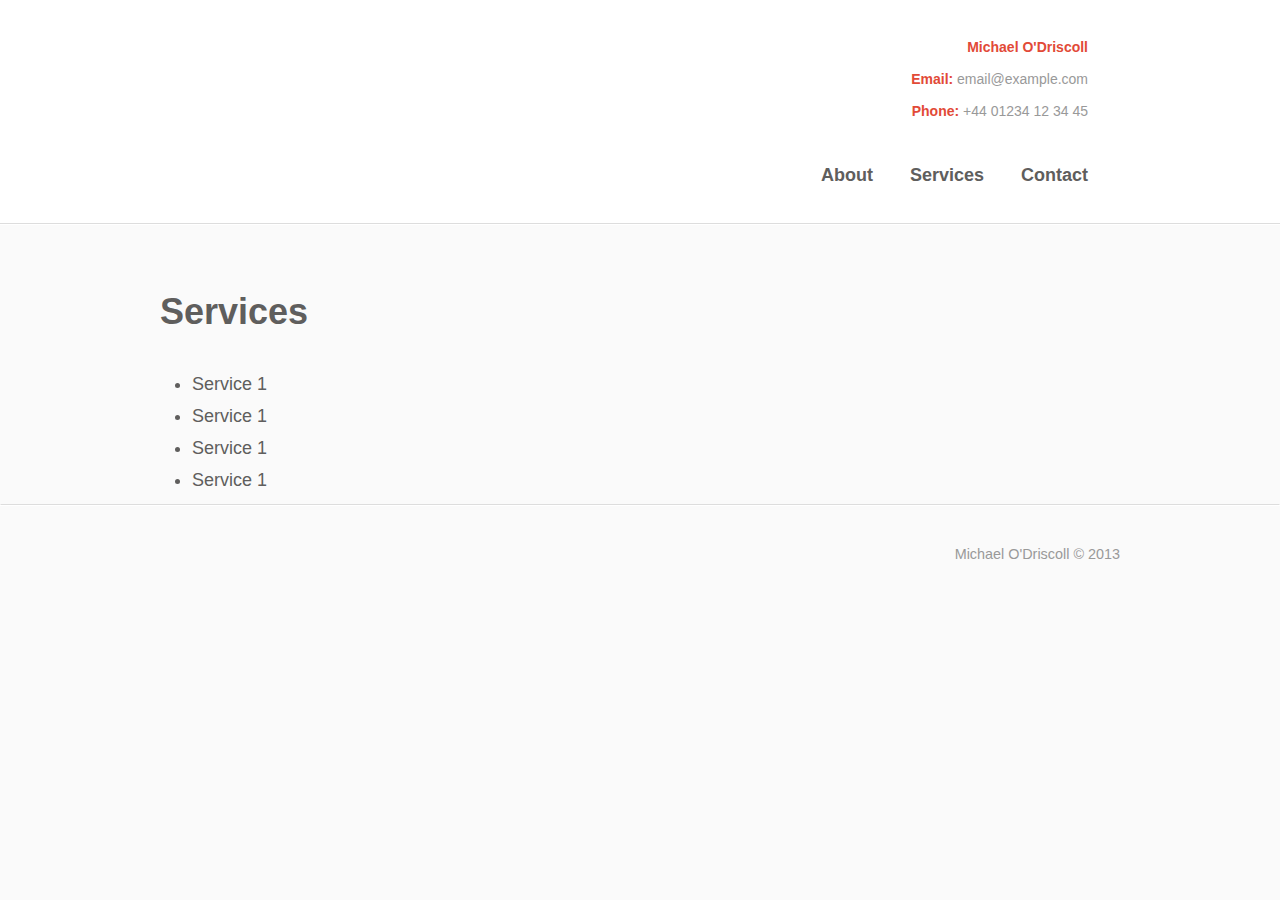
<file: page/services/index.html>
<!html>
<html lang="en-gb" class="no-js">
  <head>
    <meta charset="utf-8">
    <meta name="viewport" content="width=device-width, initial-scale=1">
    <meta http-equiv="X-UA-Compatible" content="IE=edge">

    <title>PBLK</title>

    <link rel="stylesheet" href="../../assets/stylesheets/application.css" media="all">

    <script src="../../assets/javascripts/modernizr.min.js"></script>
  </head>

  <body>
    <header class="banner grid" role="banner">
      <div class="span2of2 span4of8">
        <h1 class="banner-title">
          <a href="/" role="link">pblk</a>
        </h1>
      </div>

      <div class="span2of2 span4of8 banner-details">
        <div class="banner-detail">
          <b>Michael O'Driscoll</b>
        </div>

        <div class="banner-detail">
          <b>Email:</b> email@example.com
        </div>

        <div class="banner-detail">
          <b>Phone:</b> +44 01234 12 34 45
        </div>
      </div>

      <nav class="span8of8 nav nav--horizontal" role="navigation">
        <a class="nav-item" href="" role="link">About</a>
        <a class="nav-item" href="" role="link">Services</a>
        <a class="nav-item" href="" role="link">Contact</a>
      </nav>
    </header>

    <main class="content" role="main">
      <header>
        <h1>Services</h1>
      </header>

      <section>
        <ul>
          <li>Service 1</li>
          <li>Service 1</li>
          <li>Service 1</li>
          <li>Service 1</li>
        </ul>
      </section>
    </main>

    <hr>

    <footer class="site-foot" role="contentinfo">
      <div class="site-foot-copy tar">
        <small>Michael O'Driscoll &copy; 2013</small>
      </div>
    </footer>

    <script src="../../assets/javascripts/respond.min.js"></script>
    <script src="../../assets/javascripts/picturefill.min.js"></script>
  </body>
</html>
</file>
<file: assets/stylesheets/application.css>
img,[class*="span"],.banner-title,.banner-title>a,.banner-details,.nav,.nav--horizontal .nav-item,.media-img{display:inline-block;*display:inline;*zoom:1;vertical-align:top}p,.banner-title,.banner-details,.nav,.content-title,.splash-title,.media{margin:0 0 32px}.splash-title{font-family:helvetica, arial, sans-serif}.media,.media-img{border-radius:3px}p,.is-sub-title,.is-minor-title{font-family:georgia, times, "times new roman", serif}[class*="span"]{padding-left:32px;padding-right:32px}img{width:100%}/*! normalize.css v2.1.2 | MIT License | git.io/normalize */article,aside,details,figcaption,figure,footer,header,hgroup,main,nav,section,summary{display:block}audio,canvas,video{display:inline-block}audio:not([controls]){display:none;height:0}[hidden],template{display:none}html{font-family:sans-serif;-ms-text-size-adjust:100%;-webkit-text-size-adjust:100%}body{margin:0}a{background:transparent}a:focus{outline:thin dotted}a:active,a:hover{outline:0}abbr[title]{border-bottom:1px dotted}b,strong{font-weight:bold}dfn{font-style:italic}hr{-moz-box-sizing:content-box;box-sizing:content-box;height:0}mark{background:#ff0;color:#000}code,kbd,pre,samp{font-family:monospace, serif;font-size:1em}pre{white-space:pre-wrap}q{quotes:"\201C" "\201D" "\2018" "\2019"}small{font-size:80%}sub,sup{font-size:75%;line-height:0;position:relative;vertical-align:baseline}sup{top:-0.5em}sub{bottom:-0.25em}img{border:0}svg:not(:root){overflow:hidden}figure{margin:0}fieldset{border:1px solid #c0c0c0;margin:0 2px;padding:0.35em 0.625em 0.75em}legend{border:0;padding:0}button,input,select,textarea{font-family:inherit;font-size:100%;margin:0}button,input{line-height:normal}button,select{text-transform:none}button,html input[type="button"],input[type="reset"],input[type="submit"]{-webkit-appearance:button;cursor:pointer}button[disabled],html input[disabled]{cursor:default}input[type="checkbox"],input[type="radio"]{box-sizing:border-box;padding:0}input[type="search"]{-webkit-appearance:textfield;-moz-box-sizing:content-box;-webkit-box-sizing:content-box;box-sizing:content-box}input[type="search"]::-webkit-search-cancel-button,input[type="search"]::-webkit-search-decoration{-webkit-appearance:none}button::-moz-focus-inner,input::-moz-focus-inner{border:0;padding:0}textarea{overflow:auto;vertical-align:top}table{border-collapse:collapse;border-spacing:0}*{-moz-box-sizing:border-box;-webkit-box-sizing:border-box;-o-box-sizing:border-box;-ms-box-sizing:border-box;box-sizing:border-box}:focus{outline:none}html{font-size:18px;line-height:1.77778;overflow-y:scroll;overflow-x:none}body{background-color:#fafafa;font-family:helvetica, arial, sans-serif;color:#5f5e5d}main{margin-left:auto;margin-right:auto}hr{margin-bottom:31px;border:1px solid;border-color:#ddd #fff #fff #fff;position:relative;top:-1px}ul,ol{margin:0;padding-left:32px}p>a{border-bottom:1px solid currentColor;font-weight:bold;color:#e24a37;opacity:.8;-moz-transition:border-width 0.2s, opacity 0.2s;-webkit-transition:border-width 0.2s, opacity 0.2s;-o-transition:border-width 0.2s, opacity 0.2s;-ms-transition:border-width 0.2s, opacity 0.2s;transition:border-width 0.2s, opacity 0.2s}p>a:hover{border-width:4px;opacity:1}a{text-decoration:none;color:#e24a37;color:inherit}.grid{letter-spacing:-.31em}.grid>*{letter-spacing:0}.span1of1{width:100%}.span1of8{width:12.5%}.span2of8{width:25%}.span3of8{width:37.5%}.span4of8{width:50%}.span5of8{width:62.5%}.span6of8{width:75%}.span7of8{width:87.5%}.span8of8{width:100%}@media screen and (min-width: 0em) and (max-width: 37.4375em){.span1of8{width:50%}.span2of8{width:50%}.span3of8{width:50%}.span4of8{width:100%}.span5of8{width:100%}.span6of8{width:100%}.span7of8{width:100%}.span8of8{width:100%}.span1of2{width:50%}.span2of2{width:100%}}@media screen and (min-width: 37.5em) and (max-width: 61.9375em){.span1of8{width:25%}.span2of8{width:25%}.span3of8{width:50%}.span4of8{width:50%}.span5of8{width:75%}.span6of8{width:75%}.span7of8{width:100%}.span8of8{width:100%}.span1of4{width:25%}.span2of4{width:50%}.span3of4{width:75%}.span4of4{width:100%}}.banner{padding:31px 12.5% 0;background-color:#fff;border-bottom:1px solid #ddd;box-shadow:0 1px #fff;position:relative}@media screen and (max-width: 600px){.banner{text-align:center}}@media screen and (max-width: 992px){.banner{padding-left:0;padding-right:0}}.banner-title{width:128px;height:128px;background-color:#fff;border-radius:50%;line-height:128px}@media screen and (min-width: 992px){.banner-title{margin-bottom:0}}.banner-title>a{font-size:3.27778em;font-size:3.27778rem;line-height:1.62712em;line-height:5.33364rem;color:#fff}.banner-title img[src*=".png"]{background-color:#e24a37}.banner-details{font-size:0.77778em;font-size:0.77778rem;line-height:2.28571em;line-height:1.77788rem;color:#999}@media screen and (min-width: 992px){.banner-details{text-align:right}}.banner-details:first-child{color:#e24a37}.banner-detail>b{color:#e24a37}.site-foot{margin:0 12.5% 32px;color:#999}.site-foot-copy{font-size:1em;font-size:1rem;line-height:1.77778em;line-height:1.77788rem}@media screen and (min-width: 992px){.nav{text-align:right}}.nav>ul{padding-left:0}.nav--horizontal .nav-item{margin-right:32px}.nav--horizontal .nav-item:last-child{margin-right:0}.nav-item{font-weight:bold;-moz-transition:color .5s, border-bottom-width .5s, padding-bottom .5s;-webkit-transition:color .5s, border-bottom-width .5s, padding-bottom .5s;-o-transition:color .5s, border-bottom-width .5s, padding-bottom .5s;-ms-transition:color .5s, border-bottom-width .5s, padding-bottom .5s;transition:color .5s, border-bottom-width .5s, padding-bottom .5s}.content{padding-top:32px;padding-left:12.5%;padding-right:12.5%;background-color:#fafafa}@media screen and (max-width: 992px){.content{padding-left:0;padding-right:0}}.content-title{font-size:1.33333em;font-size:1.33333rem;line-height:1.33333em;line-height:1.77788rem;text-transform:capitalize}.splash{margin-bottom:-288px;padding:64px 32px 320px;background:transparent url("../images/bgs/splash_photo.jpg") no-repeat top center;background-size:cover;text-align:center;color:#fff}.splash>p{text-shadow:0 1px rgba(0,0,0,0.25);text-align:center}.splash-title{font-size:3em;font-size:3rem;line-height:1.77778em;line-height:5.33364rem;font-weight:300;text-shadow:0 1px rgba(0,0,0,0.25),0 2px rgba(0,0,0,0.2),0 3px rgba(0,0,0,0.15),0 4px rgba(0,0,0,0.1),0 5px rgba(0,0,0,0.05);letter-spacing:-2px}@media screen and (max-width: 600px){.splash-title{font-size:1.5em;font-size:1.5rem;line-height:2.37037em;line-height:3.55576rem}}.media{padding:31px;background-color:#fff;border:1px solid #ddd}.media-img{width:100%;height:auto}.media-img>img{width:100% !important}.media-desc{padding-top:32px;font-size:0.77778em;font-size:0.77778rem;line-height:2.28571em;line-height:1.77788rem;color:#999}.has-border-bottom{margin-bottom:32px;padding-bottom:31px;border-bottom:1px solid #ddd;box-shadow:0 1px #fff}.tac,.content-title{text-align:center}.tal,p,.is-minor-title{text-align:left}.tar,.media-desc{text-align:right}.is-sub-title{color:#e24a37}.is-minor-title{margin-bottom:16px;font-variant:normal;color:#999}.gttr{padding-left:16px;padding-right:16px}.gttr-left{padding-left:16px}.gttr-right{padding-right:16px}.gttr-none{padding-left:0;padding-right:0}.mrgn-bot{margin-bottom:32px}.mrgn-none{margin-bottom:0}
</file>
